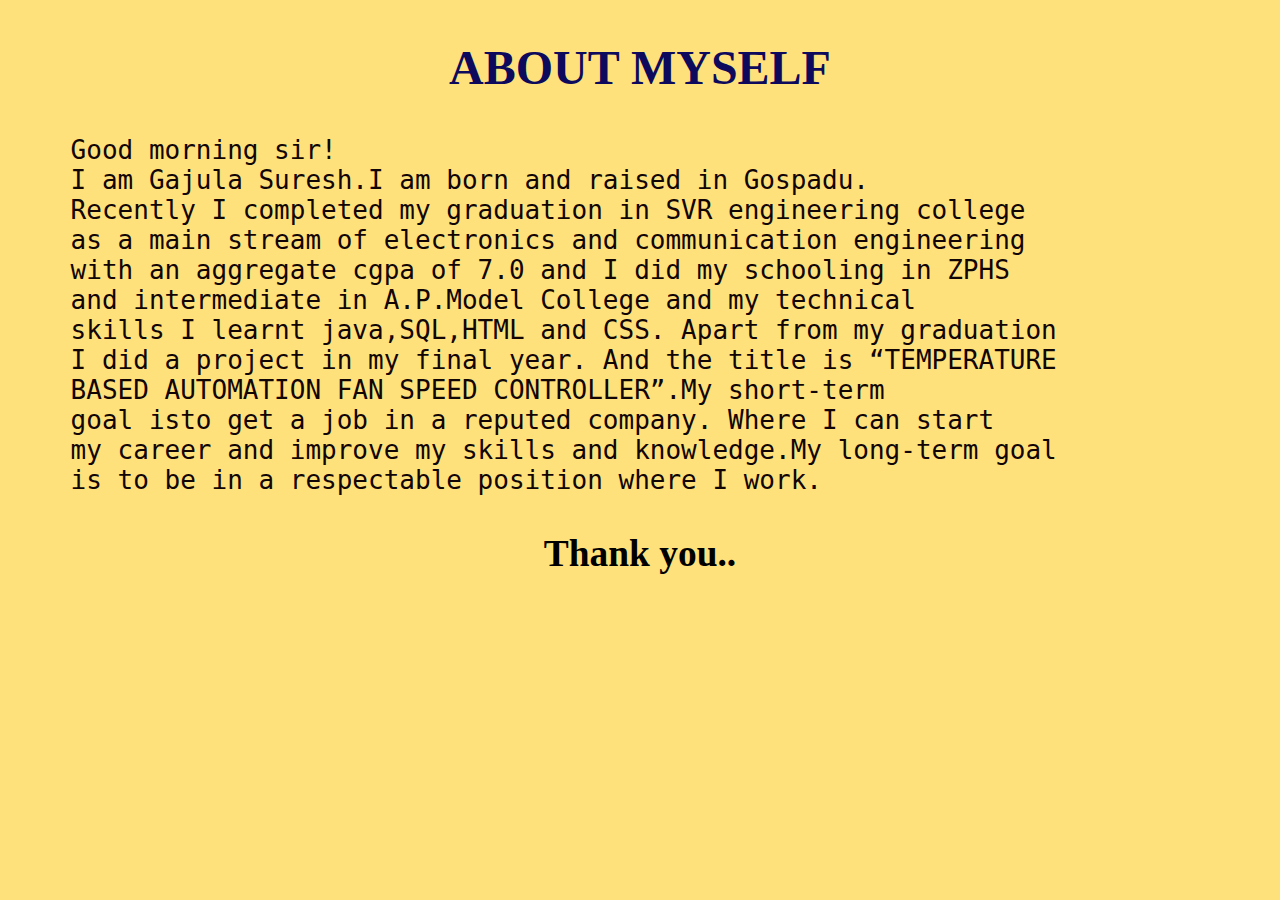
<file: Aboutme.html>
<!DOCTYPE html>
<html lang="en">
<head>
    <title>Introduction</title>
    <style>
        body{
            background-color: #FFE17B;
            font-family: cursive;
            font-size: 200%;
            font-style:bold;
        }
        h2{
            color: rgb(13, 9, 93);
            
        }
        pre{
            color: rgb(17, 5, 5);
        }
    </style>
</head>
<body>
   <center> <h2>ABOUT MYSELF</h2></center>
    <pre>
    Good morning sir! 
    I am Gajula Suresh.I am born and raised in Gospadu. 
    Recently I completed my graduation in SVR engineering college 
    as a main stream of electronics and communication engineering
    with an aggregate cgpa of 7.0 and I did my schooling in ZPHS
    and intermediate in A.P.Model College and my technical
    skills I learnt java,SQL,HTML and CSS. Apart from my graduation 
    I did a project in my final year. And the title is “TEMPERATURE 
    BASED AUTOMATION FAN SPEED CONTROLLER”.My short-term
    goal isto get a job in a reputed company. Where I can start
    my career and improve my skills and knowledge.My long-term goal 
    is to be in a respectable position where I work.
</pre> 
<center><h3>Thank you..</h3></center>
    
</body>
</html>
</file>
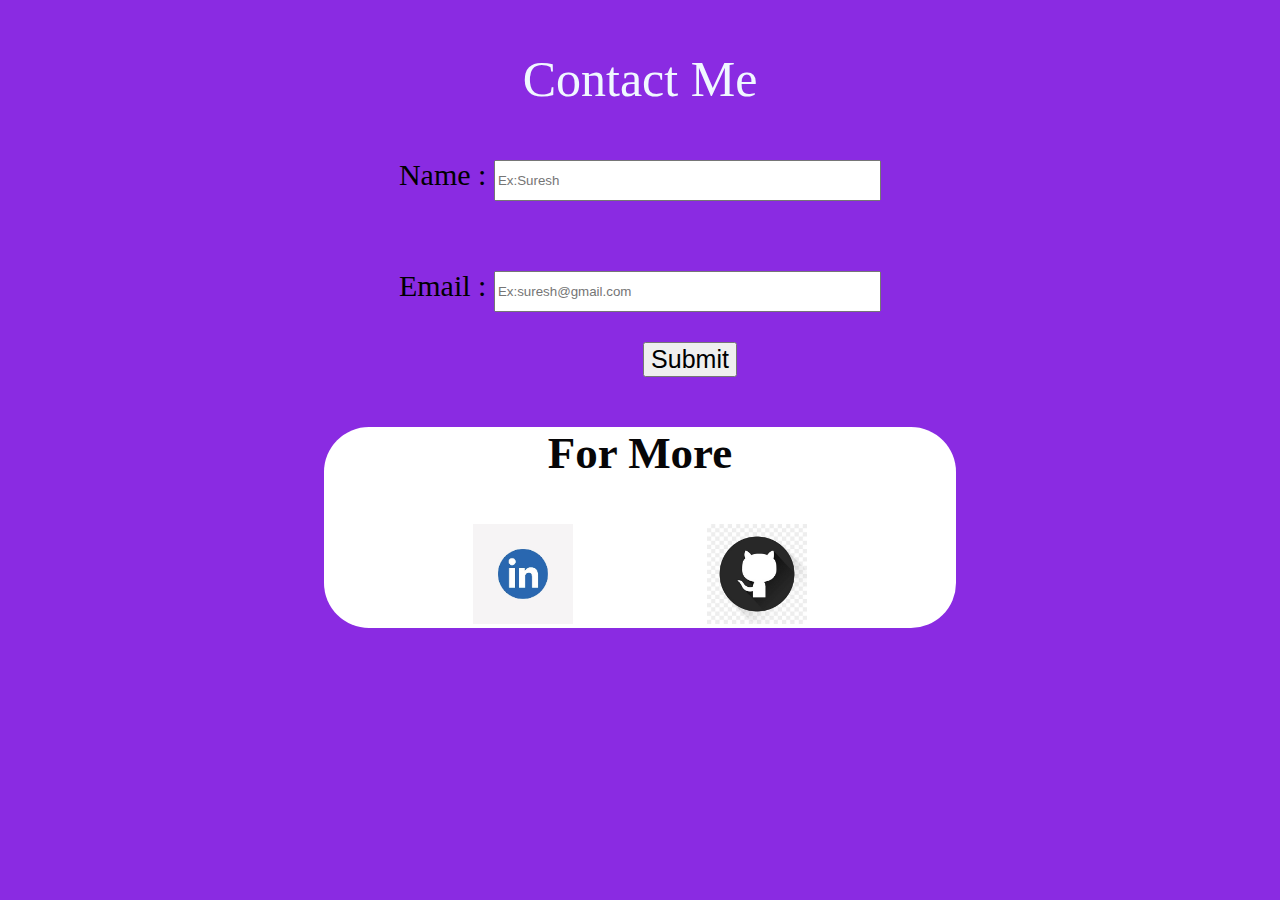
<file: contact_me.html>
<!DOCTYPE html>
<html lang="en">
<head>
   <title>Contact Me</title>
   <style>
    body{
        background-color: blueviolet;
    }
    #div1{
        font-size:50px;
        color: aliceblue;
        text-align: center;
    }
    #div2{
        font-size: 30px;
        text-align: center;
    }
    .input{
        height: 35px;
        width: 30%;

    }
    .submit{
        margin-left: 100px;
        font-size: 25px;
        margin-top: 30px;
    }
    .submit:hover{
        background-color: blue;
        color:white
    }
    .bottom-container{
        text-align: center;
        margin-top: 50px;
        background-color: white;
        width: 50%;
        margin-left: 25%;
        border-radius: 45px;
    }
    #heading{
        font-size: 45px;
        color: rgb(7, 6, 7);
    }
    .anchor1{
        height:100px;
        margin-right: 65px;
    }
    .anchor2{
        height:100px;
        margin-left: 65px;
    }
   </style>
</head>
<body>
    <div id="div1">
    <P>Contact Me</P>

</div>
<div id="div2">
<form action="">
    <label for="name">Name : </label>
    <input type="text" required placeholder="Ex:Suresh"id="name " name="name" class="input"><br><br><br>
    <label for="email">Email : </label>
    <input type="email" required placeholder="Ex:suresh@gmail.com" id="email" name="email" class="input"><br>
    <input type="submit" name="" id="" class="submit">
</div>
<div class="bottom-container">
    <h3 id="heading">For More</h3>
    <a href="https://www.linkedin.com/in/gajula-suresh-4b2443226?" target="_blank"><img src="linkedin_logo.jpg" alt="" class="anchor1"></a>
    <a href="https://github.com/Suresh7826" target="_blank"><img src="github_logo.jpg" alt="" class="anchor2"></a>
</div>
</body>
</html>
</file>
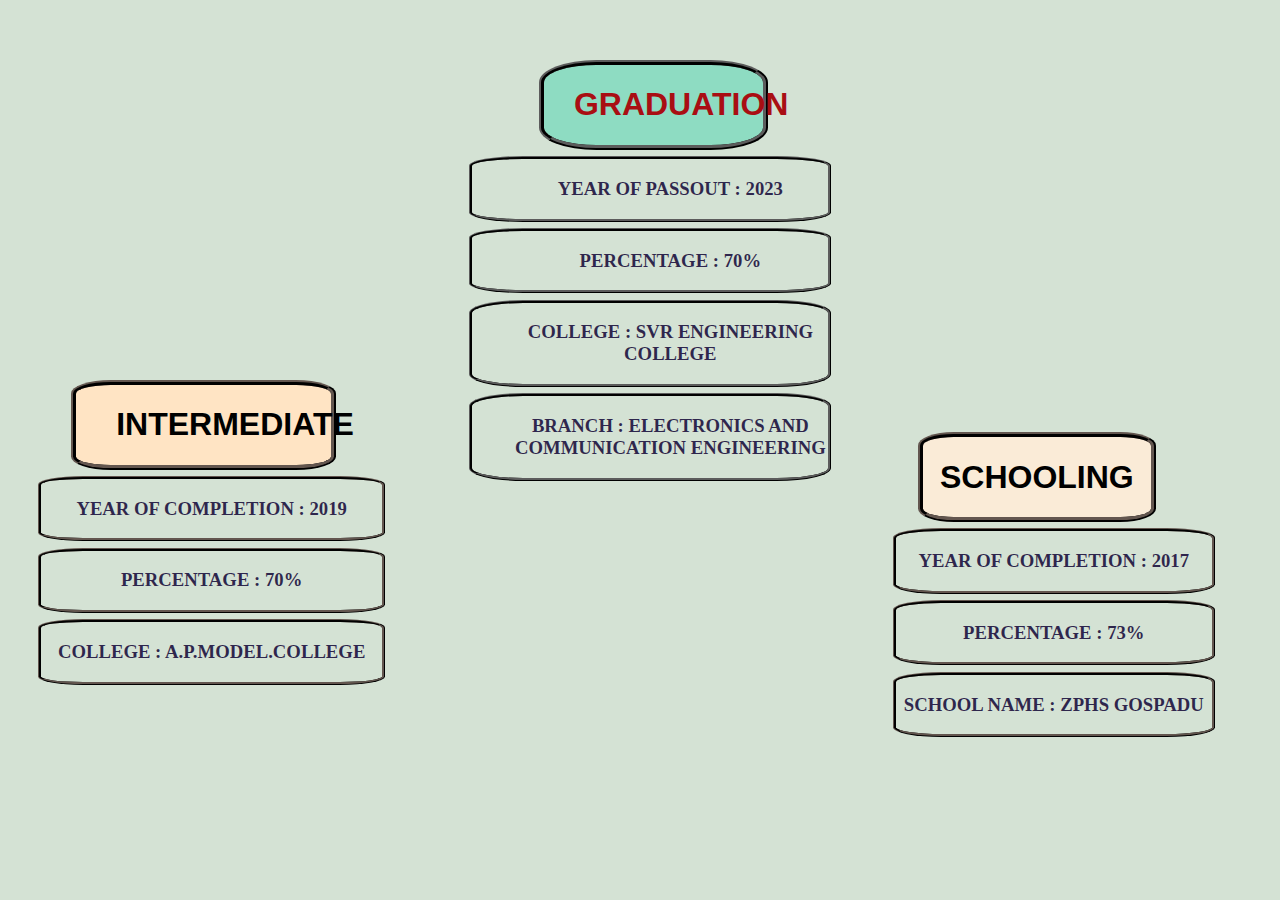
<file: educationtable.html>
<!DOCTYPE html>
<html lang="en">
<head>
   <title>Education</title>
   <style>
      #div1{
         color: rgb(169, 14, 19);
         font-family: 'Trebuchet MS', 'Lucida Sans Unicode', 'Lucida Grande', 'Lucida Sans', Arial, sans-serif;
         border: 5px ridge rgb(8, 8, 8);
         width: 15%;   
         margin-left: 42%;
         padding-left: 30px;
         border-radius: 25%;
         background-color: rgb(142, 220, 194);
         margin-top: 60px;
      }
      body{
         background-color:#D4E2D4;
      }
      #div2,#div3,#div4,#div9{
         color: #100434d7;
         border: 3px ridge rgb(8, 8, 8);
         width: 25%;
         margin-left: 36.5%;
         margin-top:0.5%;
         padding-left: 40px;
         padding-right: -5%px;
         border-radius: 15%;
         
         text-align: center;
      }
    
      #div5{
         border: 5px ridge rgb(15, 13, 12);
         font-family:  'Trebuchet MS', 'Lucida Sans Unicode', 'Lucida Grande', 'Lucida Sans', Arial, sans-serif;
         width:17%;
         margin-top:-8%;
         padding-left: 40px;
         border-radius: 15%;
         background-color: bisque;
         margin-left:5%;

      }
      #div6,#div7,#div8{
         border: 3px ridge rgb(15, 13, 12);
         width:27%;
         text-align: center;
         margin-top:0.5%;
         color: #100434d7;
         border-radius: 13%;
         margin-left: 30px;
   
      }
      #div10{
      border:5px ridge rgb(15, 13, 12);
      font-family:  'Trebuchet MS', 'Lucida Sans Unicode', 'Lucida Grande', 'Lucida Sans', Arial, sans-serif;
      width:18%;
      margin-left: 72%;
      margin-top: -20%;
      text-align: center;
      border-radius: 15%;
      background-color: antiquewhite;
      }
      #div11,#div12,#div13{
         border: 3px ridge rgb(15, 13, 12);
         width:25%;
         margin-left: 70%;
         margin-top: 0.5%;
         border-radius:15% ;
         text-align: center;
         color: #100434d7;

      }


   </style>
</head>
<body>
   <div id="div1">
      <h1>GRADUATION</h1>
   </div>
   <div id="div4">
      <h3>YEAR OF PASSOUT : 2023</h3></div>
      <div id="div9">
         <h3>PERCENTAGE : 70%</h3>
      </div>
   <div id="div2">
      <h3>COLLEGE : SVR ENGINEERING COLLEGE</h3>
   </div>
   <div id="div3">
      <h3>BRANCH : ELECTRONICS AND COMMUNICATION ENGINEERING</h3>
   </div>
   <div id="div5">
      <h1>INTERMEDIATE</h1>
   </div>
   <div id="div6">
      <h3>YEAR OF COMPLETION : 2019</h3>
   </div>
   <div id="div7">
      <h3>PERCENTAGE : 70%</h3>  </div>
   <div id="div8">
      <h3>COLLEGE : A.P.MODEL.COLLEGE</h3>
 
   </div>
   <div id="div10">
      <h1>SCHOOLING</h1>
   </div>
   <div id="div11">
      <h3>YEAR OF COMPLETION : 2017</h3>
   </div>
   <div id="div12">
      <h3>PERCENTAGE : 73%</h3>
   </div>
   <div id="div13">
      <h3>SCHOOL NAME : ZPHS GOSPADU</h3>
   </div>

</body>
</html>
</file>
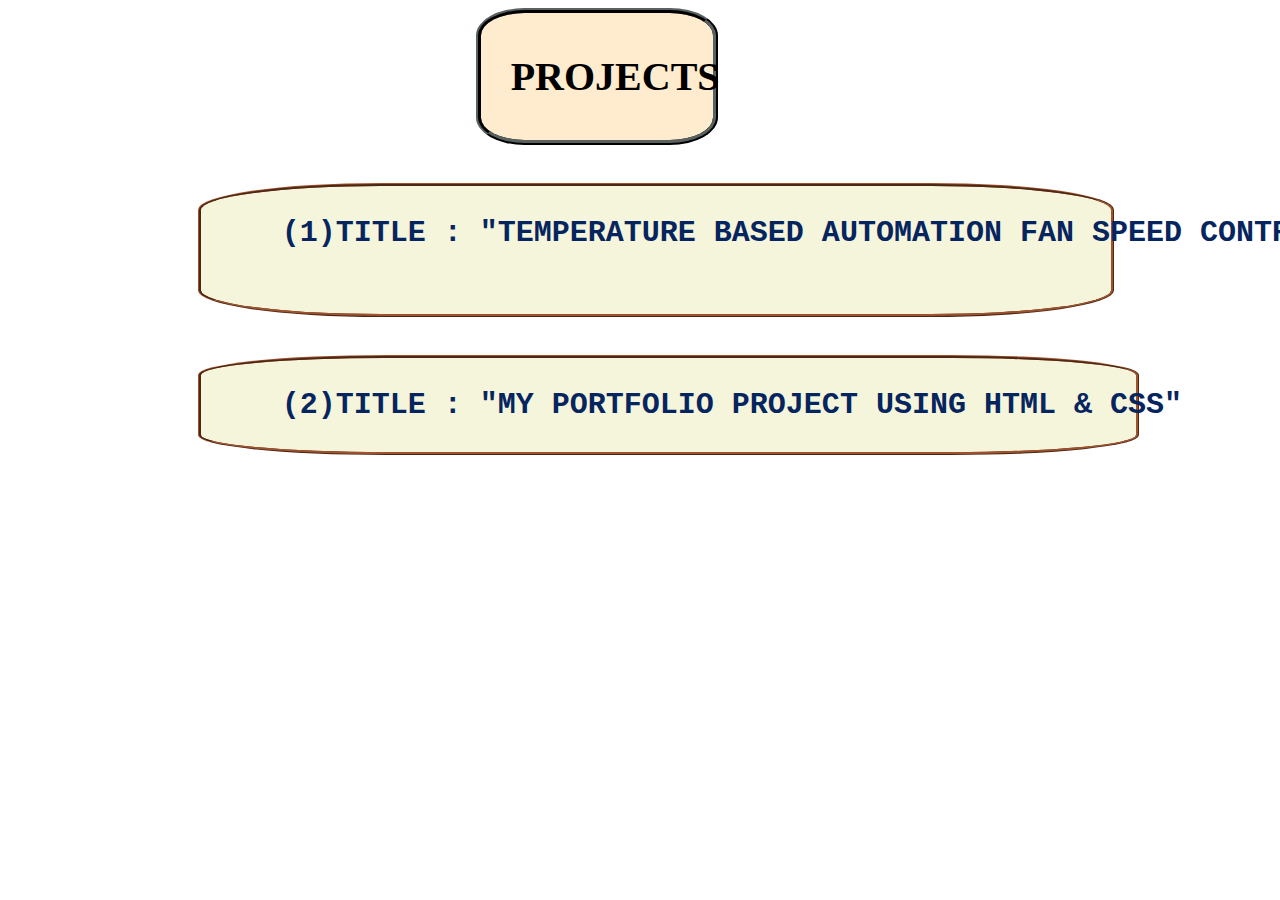
<file: Projects.html>
<!DOCTYPE html>
<html lang="en">
<head>
    <title>Projects</title>
    <style>
        #div1{
            font-size: 40px;
            border:5px ridge hsl(180, 4%, 5%);
            width:16%;
            margin-left: 37%;
            padding-left: 30px;
            border-radius: 20%;
            font-weight: bold;
            color: black;
            background-color: blanchedalmond;
            margin-top:0.5%;
        }
        #div2{
            font-size: 30px;
            font-weight: bold;
            font-family: 'Gill Sans', 'Gill Sans MT', Calibri, 'Trebuchet MS', sans-serif;
            border: 3px ridge sienna;
            width: 67%;
            margin-left: 15%;
            margin-top: 3%;
            padding-left: 5%;
            border-radius: 20%;
            color: rgb(6, 37, 94);
            background-color: beige;
        }
        #div3{
            font-size: 30px;
            font-weight: bold;
            font-family: 'Gill Sans', 'Gill Sans MT', Calibri, 'Trebuchet MS', sans-serif;
            border: 3px ridge sienna;
            width: 69%;
            margin-left: 15%;
            margin-top: 3%;
            padding-left: 5%;
            border-radius: 20%;
            color: rgb(6, 37, 94);
            background-color: beige;
        }
    </style>
</head>
<body>
    <div id="div1">
        <p>PROJECTS</p>
    </div>
    <div id="div2">
        <pre> (1)TITLE : "TEMPERATURE BASED AUTOMATION FAN SPEED CONTROLLER"
        </pre>
    </div>
    <div id="div3">
        <pre> (2)TITLE : "MY PORTFOLIO PROJECT USING HTML & CSS"</pre>
    </div>
    
</body>
</html>
</file>
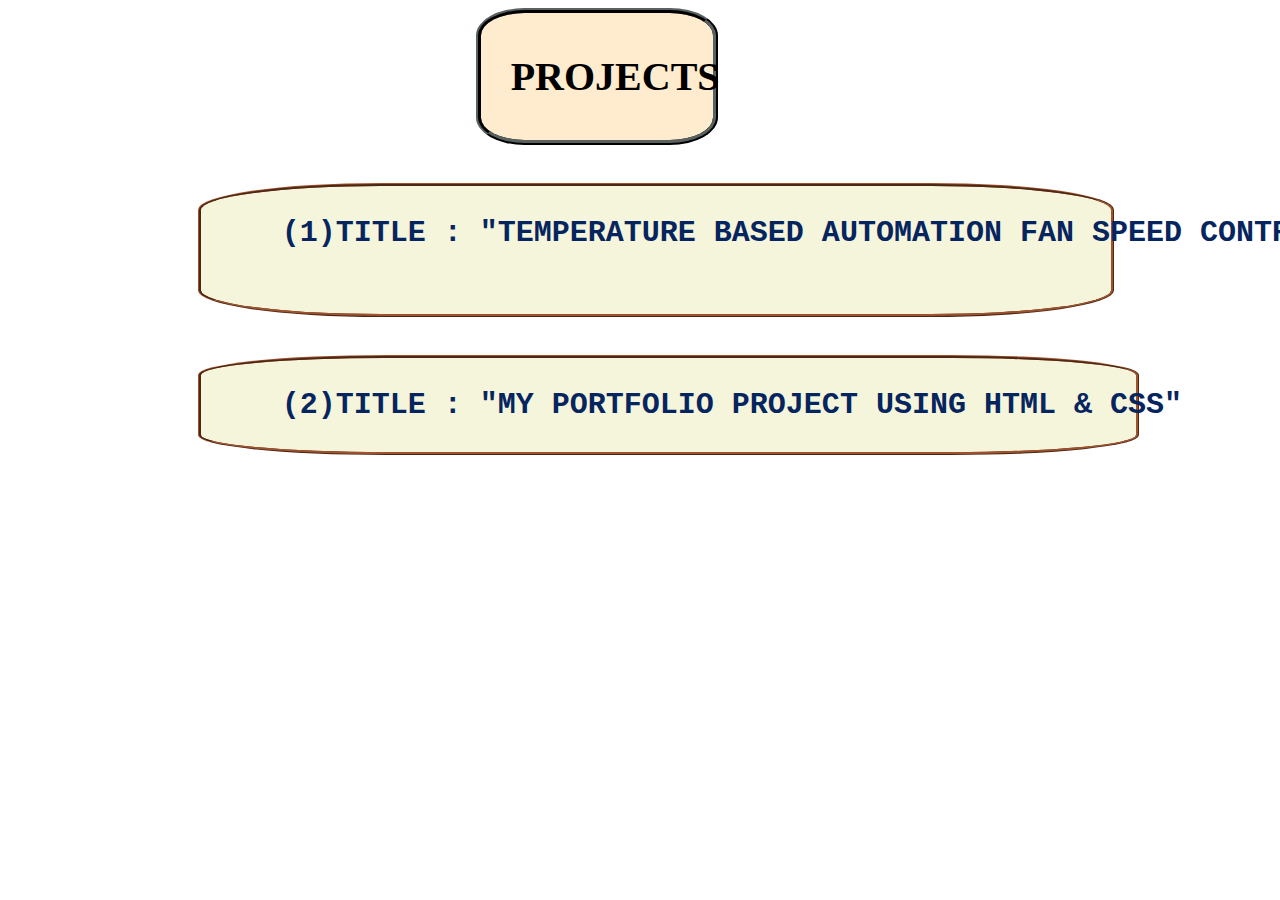
<file: projects.html>
<!DOCTYPE html>
<html lang="en">
<head>
    <title>Projects</title>
    <style>
        #div1{
            font-size: 40px;
            border:5px ridge hsl(180, 4%, 5%);
            width:16%;
            margin-left: 37%;
            padding-left: 30px;
            border-radius: 20%;
            font-weight: bold;
            color: black;
            background-color: blanchedalmond;
            margin-top:0.5%;
        }
        #div2{
            font-size: 30px;
            font-weight: bold;
            font-family: 'Gill Sans', 'Gill Sans MT', Calibri, 'Trebuchet MS', sans-serif;
            border: 3px ridge sienna;
            width: 67%;
            margin-left: 15%;
            margin-top: 3%;
            padding-left: 5%;
            border-radius: 20%;
            color: rgb(6, 37, 94);
            background-color: beige;
        }
        #div3{
            font-size: 30px;
            font-weight: bold;
            font-family: 'Gill Sans', 'Gill Sans MT', Calibri, 'Trebuchet MS', sans-serif;
            border: 3px ridge sienna;
            width: 69%;
            margin-left: 15%;
            margin-top: 3%;
            padding-left: 5%;
            border-radius: 20%;
            color: rgb(6, 37, 94);
            background-color: beige;
        }
    </style>
</head>
<body>
    <div id="div1">
        <p>PROJECTS</p>
    </div>
    <div id="div2">
        <pre> (1)TITLE : "TEMPERATURE BASED AUTOMATION FAN SPEED CONTROLLER"
        </pre>
    </div>
    <div id="div3">
        <pre> (2)TITLE : "MY PORTFOLIO PROJECT USING HTML & CSS"</pre>
    </div>
    
</body>
</html>
</file>
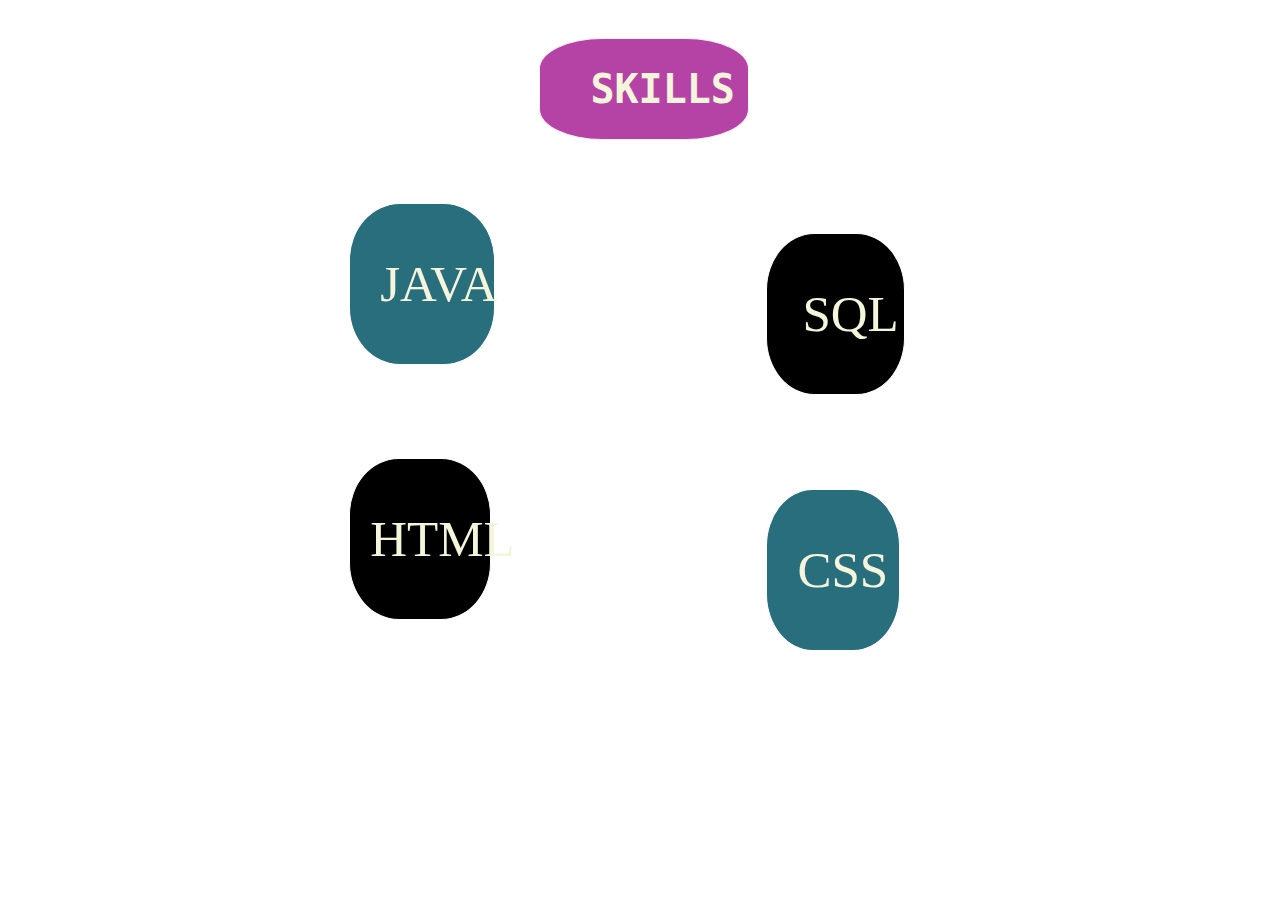
<file: skills.html>
<!DOCTYPE html>
<html lang="en">
<head>
   <title>SKILLS</title>
</head>
<style>
   body{
      background-color: CCEEBC;
   }
#div1{
   margin-top: 3%;
   border: 1px ridge rgb(246, 240, 240);
   width: 12.5%;
   margin-left: 42%;
   padding-left: 4%;
   border-radius: 30%;
   font-family: monospace;
   font-size: 20px;
   background-color: rgb(181, 67, 166);
   color: beige;
}
#div2{
   border: 1px ridge white;
   width:9%;
   font-size: 51px;
   padding-left: 30px;
   margin-left: 27%;
   background-color: #286e7d;
   border-radius: 35%;
   color: beige;
   margin-top:5%;
}
#div3{
   border: 1px ridge white;
   width:8%;
   font-size: 51px;
   padding-left: 35px;
   margin-left: 60%;
   background-color: #000000;
   border-radius: 35%;
   color: beige;
   margin-top:-10.4%;

}
#div4{
   border: 1px ridge white;
   width:9.5%;
   font-size: 51px;
   padding-left: 20px;
   margin-left: 27%;
   background-color: #000000;
   border-radius: 35%;
   color: beige;
   margin-top:5%;
}
#div5{
   border: 1px ridge white;
   width:8%;
   font-size: 51px;
   padding-left: 30px;
   margin-left: 60%;
   background-color: #286e7d;
   border-radius: 35%;
   color: beige;
   margin-top:-10.4%;
}

</style>
<body>
   <div id="div1">  <h1>SKILLS</h1>
   </div>
   <div id="div2">
      <p>JAVA</p>
   </div>
   <div id="div3">
      <p>SQL</p>
   </div>
   <div id="div4">
      <p>HTML</p>
   </div>
   <div id="div5">
      <p>CSS</p>
   </div>
</body>
</html>
</file>
